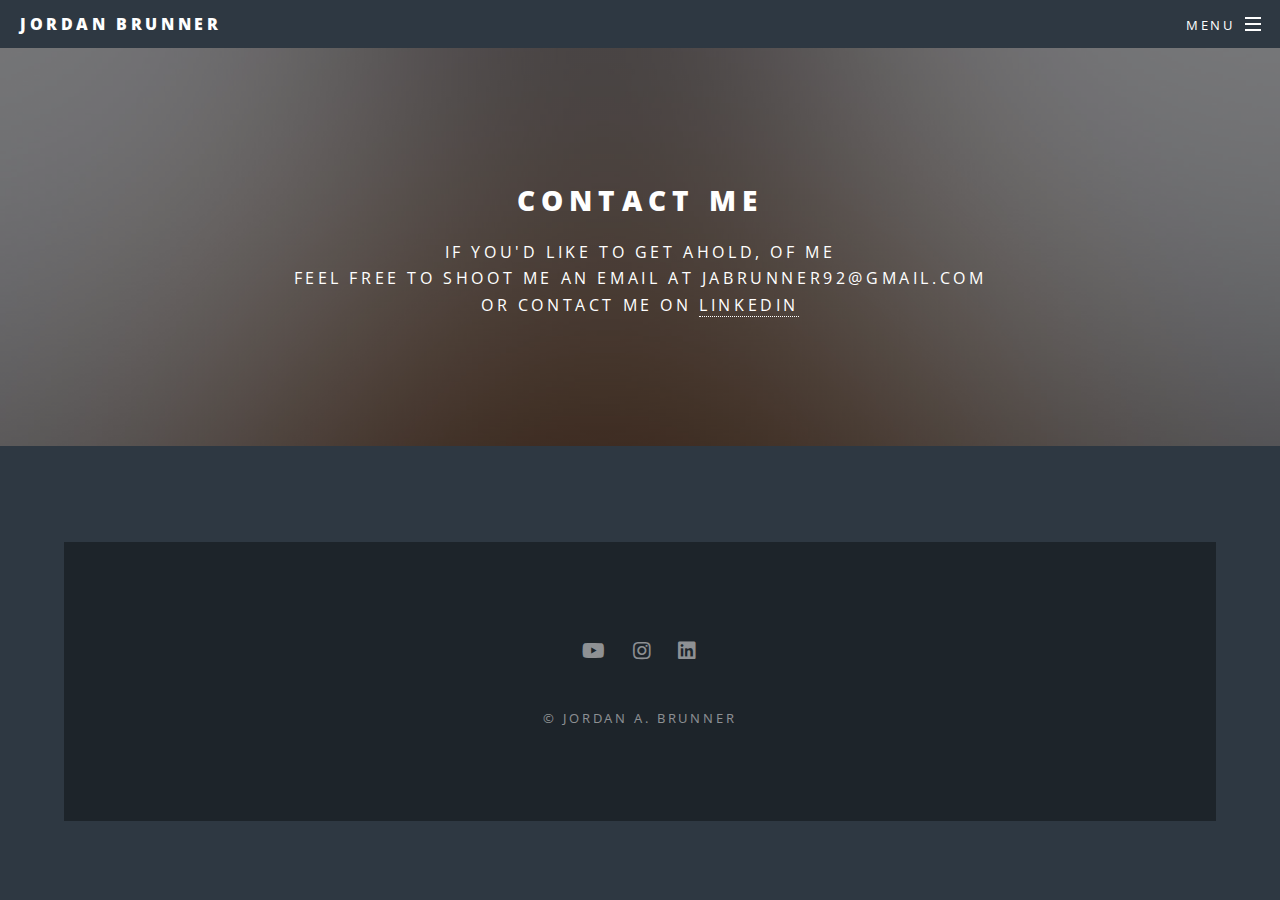
<file: contact.html>
<!DOCTYPE HTML>
<html>
	<head>
		<title>Contact Jordan Brunner</title>
		<meta charset="utf-8" />
		<meta name="viewport" content="width=device-width, initial-scale=1, user-scalable=no" />
		<link rel="stylesheet" href="assets/css/main.css" />
		<noscript><link rel="stylesheet" href="assets/css/noscript.css" /></noscript>
	</head>
	<body class="is-preload">

		<!-- Page Wrapper -->
			<div id="page-wrapper">

				<!-- Header -->
					<header id="header">
						<h1><a href="index.html">Jordan Brunner</a></h1>
						<nav id="nav">
							<ul>
								<li class="special">
									<a href="#menu" class="menuToggle"><span>Menu</span></a>
									<div id="menu">
										<ul>
											<li><a href="index.html">Home</a></li>
											<li><a href="projects.html">Programming Projects</a></li>
											<li><a href="graphicdesign.html">Graphic Design Work</a></li>
											<li><a href="contact.html">Contact Me</a></li>
										</ul>
									</div>
								</li>
							</ul>
						</nav>
					</header>

				<!-- Main -->
					<article id="main">
						<header>
							<h2>Contact Me</h2>
							<p>If you'd like to get ahold, of me<br/>
							feel free to shoot me an email at jabrunner92@gmail.com </br>or contact
							me on <a href="https://www.linkedin.com/in/jordan-brunner-3736441a3/">Linkedin</a></p>
						</header>
						<section class="wrapper style4">
							<div class="inner">

								


				<!-- Footer -->
					<footer id="footer">
						<ul class="icons">
							<li><a href="https://www.youtube.com/channel/UC9GmRob2Rs5k8uZ8fmP0y8w" class="icon brands fa-youtube"></a> </li>
							<li><a href="https://www.instagram.com/xiagax/?hl=en" class="icon brands fa-instagram"><span class="label">Instagram</span></a></li>
							<li><a href="https://www.linkedin.com/in/jordan-brunner-3736441a3/"  class="icon brands fa-linkedin"><span class="label">LinkedIn</span></a></li>
						</ul>
						<ul class="copyright">
							<li>&copy; Jordan A. Brunner</li>
						</ul>
					</footer>

			</div>

		<!-- Scripts -->
			<script src="assets/js/jquery.min.js"></script>
			<script src="assets/js/jquery.scrollex.min.js"></script>
			<script src="assets/js/jquery.scrolly.min.js"></script>
			<script src="assets/js/browser.min.js"></script>
			<script src="assets/js/breakpoints.min.js"></script>
			<script src="assets/js/util.js"></script>
			<script src="assets/js/main.js"></script>

	</body>
</html>
</file>
<file: assets/css/noscript.css>
/*
	Spectral by HTML5 UP
	html5up.net | @ajlkn
	Free for personal and commercial use under the CCA 3.0 license (html5up.net/license)
*/

/* Banner */

	body.is-preload #banner h2 {
		-moz-transform: none;
		-webkit-transform: none;
		-ms-transform: none;
		transform: none;
		opacity: 1;
	}

		body.is-preload #banner h2:before, body.is-preload #banner h2:after {
			width: 100%;
		}

	body.is-preload #banner .more {
		-moz-transform: none;
		-webkit-transform: none;
		-ms-transform: none;
		transform: none;
		opacity: 1;
	}

	body.is-preload #banner:after {
		opacity: 0;
	}
</file>
<file: assets/css/main.css>
@import url(fontawesome-all.min.css);
@import url("https://fonts.googleapis.com/css?family=Open+Sans:400,400italic,600,600italic,800,800italic");

/*
	Spectral by HTML5 UP
	html5up.net | @ajlkn
	Free for personal and commercial use under the CCA 3.0 license (html5up.net/license)
*/

html, body, div, span, applet, object,
iframe, h1, h2, h3, h4, h5, h6, p, blockquote,
pre, a, abbr, acronym, address, big, cite,
code, del, dfn, em, img, ins, kbd, q, s, samp,
small, strike, strong, sub, sup, tt, var, b,
u, i, center, dl, dt, dd, ol, ul, li, fieldset,
form, label, legend, table, caption, tbody,
tfoot, thead, tr, th, td, article, aside,
canvas, details, embed, figure, figcaption,
footer, header, hgroup, menu, nav, output, ruby,
section, summary, time, mark, audio, video {
	margin: 0;
	padding: 0;
	border: 0;
	font-size: 100%;
	font: inherit;
	vertical-align: baseline;}

article, aside, details, figcaption, figure,
footer, header, hgroup, menu, nav, section {
	display: block;}

body {
	line-height: 1;
}

ol, ul {
	list-style: none;
}

blockquote, q {
	quotes: none;
}

	blockquote:before, blockquote:after, q:before, q:after {
		content: '';
		content: none;
	}

table {
	border-collapse: collapse;
	border-spacing: 0;
}

body {
	-webkit-text-size-adjust: none;
}

mark {
	background-color: transparent;
	color: inherit;
}

input::-moz-focus-inner {
	border: 0;
	padding: 0;
}

input, select, textarea {
	-moz-appearance: none;
	-webkit-appearance: none;
	-ms-appearance: none;
	appearance: none;
}

/* Basic */

	@-ms-viewport {
		width: device-width;
	}

	html {
		box-sizing: border-box;
	}

	*, *:before, *:after {
		box-sizing: inherit;
	}

	body {
		background: #2e3842;
	}

		body.is-preload *, body.is-preload *:before, body.is-preload *:after {
			-moz-animation: none !important;
			-webkit-animation: none !important;
			-ms-animation: none !important;
			animation: none !important;
			-moz-transition: none !important;
			-webkit-transition: none !important;
			-ms-transition: none !important;
			transition: none !important;
		}

	body, input, select, textarea {
		color: #fff;
		font-family: "Open Sans", Helvetica, sans-serif;
		font-size: 15pt;
		font-weight: 400;
		letter-spacing: 0.075em;
		line-height: 1.65em;
	}

		@media screen and (max-width: 1680px) {

			body, input, select, textarea {
				font-size: 13pt;
			}

		}

		@media screen and (max-width: 1280px) {

			body, input, select, textarea {
				font-size: 12pt;
			}

		}

		@media screen and (max-width: 736px) {

			body, input, select, textarea {
				font-size: 11pt;
				letter-spacing: 0.0375em;
			}

		}

	a {
		-moz-transition: color 0.2s ease, border-bottom-color 0.2s ease;
		-webkit-transition: color 0.2s ease, border-bottom-color 0.2s ease;
		-ms-transition: color 0.2s ease, border-bottom-color 0.2s ease;
		transition: color 0.2s ease, border-bottom-color 0.2s ease;
		border-bottom: dotted 1px;
		color: inherit;
		text-decoration: none;
	}

		a:hover {
			border-bottom-color: transparent;
		}

	strong, b {
		color: #fff;
		font-weight: 600;
	}

	em, i {
		font-style: italic;
	}

	p {
		margin: 0 0 2em 0;
	}

	h1, h2, h3, h4, h5, h6 {
		color: #fff;
		font-weight: 800;
		letter-spacing: 0.225em;
		line-height: 1em;
		margin: 0 0 1em 0;
		text-transform: uppercase;
	}

		h1 a, h2 a, h3 a, h4 a, h5 a, h6 a {
			color: inherit;
			text-decoration: none;
		}

	h2 {
		font-size: 1.35em;
		line-height: 1.75em;
	}

		@media screen and (max-width: 736px) {

			h2 {
				font-size: 1.1em;
				line-height: 1.65em;
			}

		}

	h3 {
		font-size: 1.15em;
		line-height: 1.75em;
	}

		@media screen and (max-width: 736px) {

			h3 {
				font-size: 1em;
				line-height: 1.65em;
			}

		}

	h4 {
		font-size: 1em;
		line-height: 1.5em;
	}

	h5 {
		font-size: 0.8em;
		line-height: 1.5em;
	}

	h6 {
		font-size: 0.7em;
		line-height: 1.5em;
	}

	sub {
		font-size: 0.8em;
		position: relative;
		top: 0.5em;
	}

	sup {
		font-size: 0.8em;
		position: relative;
		top: -0.5em;
	}

	hr {
		border: 0;
		border-bottom: solid 2px #fff;
		margin: 3em 0;
	}

		hr.major {
			margin: 4.5em 0;
		}

	blockquote {
		border-left: solid 4px #fff;
		font-style: italic;
		margin: 0 0 2em 0;
		padding: 0.5em 0 0.5em 2em;
	}

	code {
		background: rgba(144, 144, 144, 0.25);
		border-radius: 3px;
		font-family: "Courier New", monospace;
		font-size: 0.9em;
		letter-spacing: 0;
		margin: 0 0.25em;
		padding: 0.25em 0.65em;
	}

	pre {
		-webkit-overflow-scrolling: touch;
		font-family: "Courier New", monospace;
		font-size: 0.9em;
		margin: 0 0 2em 0;
	}

		pre code {
			display: block;
			line-height: 1.75em;
			padding: 1em 1.5em;
			overflow-x: auto;
		}

	.align-left {
		text-align: left;
	}

	.align-center {
		text-align: center;
	}

	.align-right {
		text-align: right;
	}

/* Row */

	.row {
		display: flex;
		flex-wrap: wrap;
		box-sizing: border-box;
		align-items: stretch;
	}

		.row > * {
			box-sizing: border-box;
		}

		.row.gtr-uniform > * > :last-child {
			margin-bottom: 0;
		}

		.row.aln-left {
			justify-content: flex-start;
		}

		.row.aln-center {
			justify-content: center;
		}

		.row.aln-right {
			justify-content: flex-end;
		}

		.row.aln-top {
			align-items: flex-start;
		}

		.row.aln-middle {
			align-items: center;
		}

		.row.aln-bottom {
			align-items: flex-end;
		}

		.row > .imp {
			order: -1;
		}

		.row > .col-1 {
			width: 8.33333%;
		}

		.row > .off-1 {
			margin-left: 8.33333%;
		}

		.row > .col-2 {
			width: 16.66667%;
		}

		.row > .off-2 {
			margin-left: 16.66667%;
		}

		.row > .col-3 {
			width: 25%;
		}

		.row > .off-3 {
			margin-left: 25%;
		}

		.row > .col-4 {
			width: 33.33333%;
		}

		.row > .off-4 {
			margin-left: 33.33333%;
		}

		.row > .col-5 {
			width: 41.66667%;
		}

		.row > .off-5 {
			margin-left: 41.66667%;
		}

		.row > .col-6 {
			width: 50%;
		}

		.row > .off-6 {
			margin-left: 50%;
		}

		.row > .col-7 {
			width: 58.33333%;
		}

		.row > .off-7 {
			margin-left: 58.33333%;
		}

		.row > .col-8 {
			width: 66.66667%;
		}

		.row > .off-8 {
			margin-left: 66.66667%;
		}

		.row > .col-9 {
			width: 75%;
		}

		.row > .off-9 {
			margin-left: 75%;
		}

		.row > .col-10 {
			width: 83.33333%;
		}

		.row > .off-10 {
			margin-left: 83.33333%;
		}

		.row > .col-11 {
			width: 91.66667%;
		}

		.row > .off-11 {
			margin-left: 91.66667%;
		}

		.row > .col-12 {
			width: 100%;
		}

		.row > .off-12 {
			margin-left: 100%;
		}

		.row.gtr-0 {
			margin-top: 0;
			margin-left: 0em;
		}

			.row.gtr-0 > * {
				padding: 0 0 0 0em;
			}

			.row.gtr-0.gtr-uniform {
				margin-top: 0em;
			}

				.row.gtr-0.gtr-uniform > * {
					padding-top: 0em;
				}

		.row.gtr-25 {
			margin-top: 0;
			margin-left: -0.375em;
		}

			.row.gtr-25 > * {
				padding: 0 0 0 0.375em;
			}

			.row.gtr-25.gtr-uniform {
				margin-top: -0.375em;
			}

				.row.gtr-25.gtr-uniform > * {
					padding-top: 0.375em;
				}

		.row.gtr-50 {
			margin-top: 0;
			margin-left: -0.75em;
		}

			.row.gtr-50 > * {
				padding: 0 0 0 0.75em;
			}

			.row.gtr-50.gtr-uniform {
				margin-top: -0.75em;
			}

				.row.gtr-50.gtr-uniform > * {
					padding-top: 0.75em;
				}

		.row {
			margin-top: 0;
			margin-left: -1.5em;
		}

			.row > * {
				padding: 0 0 0 1.5em;
			}

			.row.gtr-uniform {
				margin-top: -1.5em;
			}

				.row.gtr-uniform > * {
					padding-top: 1.5em;
				}

		.row.gtr-150 {
			margin-top: 0;
			margin-left: -2.25em;
		}

			.row.gtr-150 > * {
				padding: 0 0 0 2.25em;
			}

			.row.gtr-150.gtr-uniform {
				margin-top: -2.25em;
			}

				.row.gtr-150.gtr-uniform > * {
					padding-top: 2.25em;
				}

		.row.gtr-200 {
			margin-top: 0;
			margin-left: -3em;
		}

			.row.gtr-200 > * {
				padding: 0 0 0 3em;
			}

			.row.gtr-200.gtr-uniform {
				margin-top: -3em;
			}

				.row.gtr-200.gtr-uniform > * {
					padding-top: 3em;
				}

		@media screen and (max-width: 1680px) {

			.row {
				display: flex;
				flex-wrap: wrap;
				box-sizing: border-box;
				align-items: stretch;
			}

				.row > * {
					box-sizing: border-box;
				}

				.row.gtr-uniform > * > :last-child {
					margin-bottom: 0;
				}

				.row.aln-left {
					justify-content: flex-start;
				}

				.row.aln-center {
					justify-content: center;
				}

				.row.aln-right {
					justify-content: flex-end;
				}

				.row.aln-top {
					align-items: flex-start;
				}

				.row.aln-middle {
					align-items: center;
				}

				.row.aln-bottom {
					align-items: flex-end;
				}

				.row > .imp-xlarge {
					order: -1;
				}

				.row > .col-1-xlarge {
					width: 8.33333%;
				}

				.row > .off-1-xlarge {
					margin-left: 8.33333%;
				}

				.row > .col-2-xlarge {
					width: 16.66667%;
				}

				.row > .off-2-xlarge {
					margin-left: 16.66667%;
				}

				.row > .col-3-xlarge {
					width: 25%;
				}

				.row > .off-3-xlarge {
					margin-left: 25%;
				}

				.row > .col-4-xlarge {
					width: 33.33333%;
				}

				.row > .off-4-xlarge {
					margin-left: 33.33333%;
				}

				.row > .col-5-xlarge {
					width: 41.66667%;
				}

				.row > .off-5-xlarge {
					margin-left: 41.66667%;
				}

				.row > .col-6-xlarge {
					width: 50%;
				}

				.row > .off-6-xlarge {
					margin-left: 50%;
				}

				.row > .col-7-xlarge {
					width: 58.33333%;
				}

				.row > .off-7-xlarge {
					margin-left: 58.33333%;
				}

				.row > .col-8-xlarge {
					width: 66.66667%;
				}

				.row > .off-8-xlarge {
					margin-left: 66.66667%;
				}

				.row > .col-9-xlarge {
					width: 75%;
				}

				.row > .off-9-xlarge {
					margin-left: 75%;
				}

				.row > .col-10-xlarge {
					width: 83.33333%;
				}

				.row > .off-10-xlarge {
					margin-left: 83.33333%;
				}

				.row > .col-11-xlarge {
					width: 91.66667%;
				}

				.row > .off-11-xlarge {
					margin-left: 91.66667%;
				}

				.row > .col-12-xlarge {
					width: 100%;
				}

				.row > .off-12-xlarge {
					margin-left: 100%;
				}

				.row.gtr-0 {
					margin-top: 0;
					margin-left: 0em;
				}

					.row.gtr-0 > * {
						padding: 0 0 0 0em;
					}

					.row.gtr-0.gtr-uniform {
						margin-top: 0em;
					}

						.row.gtr-0.gtr-uniform > * {
							padding-top: 0em;
						}

				.row.gtr-25 {
					margin-top: 0;
					margin-left: -0.375em;
				}

					.row.gtr-25 > * {
						padding: 0 0 0 0.375em;
					}

					.row.gtr-25.gtr-uniform {
						margin-top: -0.375em;
					}

						.row.gtr-25.gtr-uniform > * {
							padding-top: 0.375em;
						}

				.row.gtr-50 {
					margin-top: 0;
					margin-left: -0.75em;
				}

					.row.gtr-50 > * {
						padding: 0 0 0 0.75em;
					}

					.row.gtr-50.gtr-uniform {
						margin-top: -0.75em;
					}

						.row.gtr-50.gtr-uniform > * {
							padding-top: 0.75em;
						}

				.row {
					margin-top: 0;
					margin-left: -1.5em;
				}

					.row > * {
						padding: 0 0 0 1.5em;
					}

					.row.gtr-uniform {
						margin-top: -1.5em;
					}

						.row.gtr-uniform > * {
							padding-top: 1.5em;
						}

				.row.gtr-150 {
					margin-top: 0;
					margin-left: -2.25em;
				}

					.row.gtr-150 > * {
						padding: 0 0 0 2.25em;
					}

					.row.gtr-150.gtr-uniform {
						margin-top: -2.25em;
					}

						.row.gtr-150.gtr-uniform > * {
							padding-top: 2.25em;
						}

				.row.gtr-200 {
					margin-top: 0;
					margin-left: -3em;
				}

					.row.gtr-200 > * {
						padding: 0 0 0 3em;
					}

					.row.gtr-200.gtr-uniform {
						margin-top: -3em;
					}

						.row.gtr-200.gtr-uniform > * {
							padding-top: 3em;
						}

		}

		@media screen and (max-width: 1280px) {

			.row {
				display: flex;
				flex-wrap: wrap;
				box-sizing: border-box;
				align-items: stretch;
			}

				.row > * {
					box-sizing: border-box;
				}

				.row.gtr-uniform > * > :last-child {
					margin-bottom: 0;
				}

				.row.aln-left {
					justify-content: flex-start;
				}

				.row.aln-center {
					justify-content: center;
				}

				.row.aln-right {
					justify-content: flex-end;
				}

				.row.aln-top {
					align-items: flex-start;
				}

				.row.aln-middle {
					align-items: center;
				}

				.row.aln-bottom {
					align-items: flex-end;
				}

				.row > .imp-large {
					order: -1;
				}

				.row > .col-1-large {
					width: 8.33333%;
				}

				.row > .off-1-large {
					margin-left: 8.33333%;
				}

				.row > .col-2-large {
					width: 16.66667%;
				}

				.row > .off-2-large {
					margin-left: 16.66667%;
				}

				.row > .col-3-large {
					width: 25%;
				}

				.row > .off-3-large {
					margin-left: 25%;
				}

				.row > .col-4-large {
					width: 33.33333%;
				}

				.row > .off-4-large {
					margin-left: 33.33333%;
				}

				.row > .col-5-large {
					width: 41.66667%;
				}

				.row > .off-5-large {
					margin-left: 41.66667%;
				}

				.row > .col-6-large {
					width: 50%;
				}

				.row > .off-6-large {
					margin-left: 50%;
				}

				.row > .col-7-large {
					width: 58.33333%;
				}

				.row > .off-7-large {
					margin-left: 58.33333%;
				}

				.row > .col-8-large {
					width: 66.66667%;
				}

				.row > .off-8-large {
					margin-left: 66.66667%;
				}

				.row > .col-9-large {
					width: 75%;
				}

				.row > .off-9-large {
					margin-left: 75%;
				}

				.row > .col-10-large {
					width: 83.33333%;
				}

				.row > .off-10-large {
					margin-left: 83.33333%;
				}

				.row > .col-11-large {
					width: 91.66667%;
				}

				.row > .off-11-large {
					margin-left: 91.66667%;
				}

				.row > .col-12-large {
					width: 100%;
				}

				.row > .off-12-large {
					margin-left: 100%;
				}

				.row.gtr-0 {
					margin-top: 0;
					margin-left: 0em;
				}

					.row.gtr-0 > * {
						padding: 0 0 0 0em;
					}

					.row.gtr-0.gtr-uniform {
						margin-top: 0em;
					}

						.row.gtr-0.gtr-uniform > * {
							padding-top: 0em;
						}

				.row.gtr-25 {
					margin-top: 0;
					margin-left: -0.375em;
				}

					.row.gtr-25 > * {
						padding: 0 0 0 0.375em;
					}

					.row.gtr-25.gtr-uniform {
						margin-top: -0.375em;
					}

						.row.gtr-25.gtr-uniform > * {
							padding-top: 0.375em;
						}

				.row.gtr-50 {
					margin-top: 0;
					margin-left: -0.75em;
				}

					.row.gtr-50 > * {
						padding: 0 0 0 0.75em;
					}

					.row.gtr-50.gtr-uniform {
						margin-top: -0.75em;
					}

						.row.gtr-50.gtr-uniform > * {
							padding-top: 0.75em;
						}

				.row {
					margin-top: 0;
					margin-left: -1.5em;
				}

					.row > * {
						padding: 0 0 0 1.5em;
					}

					.row.gtr-uniform {
						margin-top: -1.5em;
					}

						.row.gtr-uniform > * {
							padding-top: 1.5em;
						}

				.row.gtr-150 {
					margin-top: 0;
					margin-left: -2.25em;
				}

					.row.gtr-150 > * {
						padding: 0 0 0 2.25em;
					}

					.row.gtr-150.gtr-uniform {
						margin-top: -2.25em;
					}

						.row.gtr-150.gtr-uniform > * {
							padding-top: 2.25em;
						}

				.row.gtr-200 {
					margin-top: 0;
					margin-left: -3em;
				}

					.row.gtr-200 > * {
						padding: 0 0 0 3em;
					}

					.row.gtr-200.gtr-uniform {
						margin-top: -3em;
					}

						.row.gtr-200.gtr-uniform > * {
							padding-top: 3em;
						}

		}

		@media screen and (max-width: 980px) {

			.row {
				display: flex;
				flex-wrap: wrap;
				box-sizing: border-box;
				align-items: stretch;
			}

				.row > * {
					box-sizing: border-box;
				}

				.row.gtr-uniform > * > :last-child {
					margin-bottom: 0;
				}

				.row.aln-left {
					justify-content: flex-start;
				}

				.row.aln-center {
					justify-content: center;
				}

				.row.aln-right {
					justify-content: flex-end;
				}

				.row.aln-top {
					align-items: flex-start;
				}

				.row.aln-middle {
					align-items: center;
				}

				.row.aln-bottom {
					align-items: flex-end;
				}

				.row > .imp-medium {
					order: -1;
				}

				.row > .col-1-medium {
					width: 8.33333%;
				}

				.row > .off-1-medium {
					margin-left: 8.33333%;
				}

				.row > .col-2-medium {
					width: 16.66667%;
				}

				.row > .off-2-medium {
					margin-left: 16.66667%;
				}

				.row > .col-3-medium {
					width: 25%;
				}

				.row > .off-3-medium {
					margin-left: 25%;
				}

				.row > .col-4-medium {
					width: 33.33333%;
				}

				.row > .off-4-medium {
					margin-left: 33.33333%;
				}

				.row > .col-5-medium {
					width: 41.66667%;
				}

				.row > .off-5-medium {
					margin-left: 41.66667%;
				}

				.row > .col-6-medium {
					width: 50%;
				}

				.row > .off-6-medium {
					margin-left: 50%;
				}

				.row > .col-7-medium {
					width: 58.33333%;
				}

				.row > .off-7-medium {
					margin-left: 58.33333%;
				}

				.row > .col-8-medium {
					width: 66.66667%;
				}

				.row > .off-8-medium {
					margin-left: 66.66667%;
				}

				.row > .col-9-medium {
					width: 75%;
				}

				.row > .off-9-medium {
					margin-left: 75%;
				}

				.row > .col-10-medium {
					width: 83.33333%;
				}

				.row > .off-10-medium {
					margin-left: 83.33333%;
				}

				.row > .col-11-medium {
					width: 91.66667%;
				}

				.row > .off-11-medium {
					margin-left: 91.66667%;
				}

				.row > .col-12-medium {
					width: 100%;
				}

				.row > .off-12-medium {
					margin-left: 100%;
				}

				.row.gtr-0 {
					margin-top: 0;
					margin-left: 0em;
				}

					.row.gtr-0 > * {
						padding: 0 0 0 0em;
					}

					.row.gtr-0.gtr-uniform {
						margin-top: 0em;
					}

						.row.gtr-0.gtr-uniform > * {
							padding-top: 0em;
						}

				.row.gtr-25 {
					margin-top: 0;
					margin-left: -0.375em;
				}

					.row.gtr-25 > * {
						padding: 0 0 0 0.375em;
					}

					.row.gtr-25.gtr-uniform {
						margin-top: -0.375em;
					}

						.row.gtr-25.gtr-uniform > * {
							padding-top: 0.375em;
						}

				.row.gtr-50 {
					margin-top: 0;
					margin-left: -0.75em;
				}

					.row.gtr-50 > * {
						padding: 0 0 0 0.75em;
					}

					.row.gtr-50.gtr-uniform {
						margin-top: -0.75em;
					}

						.row.gtr-50.gtr-uniform > * {
							padding-top: 0.75em;
						}

				.row {
					margin-top: 0;
					margin-left: -1.5em;
				}

					.row > * {
						padding: 0 0 0 1.5em;
					}

					.row.gtr-uniform {
						margin-top: -1.5em;
					}

						.row.gtr-uniform > * {
							padding-top: 1.5em;
						}

				.row.gtr-150 {
					margin-top: 0;
					margin-left: -2.25em;
				}

					.row.gtr-150 > * {
						padding: 0 0 0 2.25em;
					}

					.row.gtr-150.gtr-uniform {
						margin-top: -2.25em;
					}

						.row.gtr-150.gtr-uniform > * {
							padding-top: 2.25em;
						}

				.row.gtr-200 {
					margin-top: 0;
					margin-left: -3em;
				}

					.row.gtr-200 > * {
						padding: 0 0 0 3em;
					}

					.row.gtr-200.gtr-uniform {
						margin-top: -3em;
					}

						.row.gtr-200.gtr-uniform > * {
							padding-top: 3em;
						}

		}

		@media screen and (max-width: 736px) {

			.row {
				display: flex;
				flex-wrap: wrap;
				box-sizing: border-box;
				align-items: stretch;
			}

				.row > * {
					box-sizing: border-box;
				}

				.row.gtr-uniform > * > :last-child {
					margin-bottom: 0;
				}

				.row.aln-left {
					justify-content: flex-start;
				}

				.row.aln-center {
					justify-content: center;
				}

				.row.aln-right {
					justify-content: flex-end;
				}

				.row.aln-top {
					align-items: flex-start;
				}

				.row.aln-middle {
					align-items: center;
				}

				.row.aln-bottom {
					align-items: flex-end;
				}

				.row > .imp-small {
					order: -1;
				}

				.row > .col-1-small {
					width: 8.33333%;
				}

				.row > .off-1-small {
					margin-left: 8.33333%;
				}

				.row > .col-2-small {
					width: 16.66667%;
				}

				.row > .off-2-small {
					margin-left: 16.66667%;
				}

				.row > .col-3-small {
					width: 25%;
				}

				.row > .off-3-small {
					margin-left: 25%;
				}

				.row > .col-4-small {
					width: 33.33333%;
				}

				.row > .off-4-small {
					margin-left: 33.33333%;
				}

				.row > .col-5-small {
					width: 41.66667%;
				}

				.row > .off-5-small {
					margin-left: 41.66667%;
				}

				.row > .col-6-small {
					width: 50%;
				}

				.row > .off-6-small {
					margin-left: 50%;
				}

				.row > .col-7-small {
					width: 58.33333%;
				}

				.row > .off-7-small {
					margin-left: 58.33333%;
				}

				.row > .col-8-small {
					width: 66.66667%;
				}

				.row > .off-8-small {
					margin-left: 66.66667%;
				}

				.row > .col-9-small {
					width: 75%;
				}

				.row > .off-9-small {
					margin-left: 75%;
				}

				.row > .col-10-small {
					width: 83.33333%;
				}

				.row > .off-10-small {
					margin-left: 83.33333%;
				}

				.row > .col-11-small {
					width: 91.66667%;
				}

				.row > .off-11-small {
					margin-left: 91.66667%;
				}

				.row > .col-12-small {
					width: 100%;
				}

				.row > .off-12-small {
					margin-left: 100%;
				}

				.row.gtr-0 {
					margin-top: 0;
					margin-left: 0em;
				}

					.row.gtr-0 > * {
						padding: 0 0 0 0em;
					}

					.row.gtr-0.gtr-uniform {
						margin-top: 0em;
					}

						.row.gtr-0.gtr-uniform > * {
							padding-top: 0em;
						}

				.row.gtr-25 {
					margin-top: 0;
					margin-left: -0.375em;
				}

					.row.gtr-25 > * {
						padding: 0 0 0 0.375em;
					}

					.row.gtr-25.gtr-uniform {
						margin-top: -0.375em;
					}

						.row.gtr-25.gtr-uniform > * {
							padding-top: 0.375em;
						}

				.row.gtr-50 {
					margin-top: 0;
					margin-left: -0.75em;
				}

					.row.gtr-50 > * {
						padding: 0 0 0 0.75em;
					}

					.row.gtr-50.gtr-uniform {
						margin-top: -0.75em;
					}

						.row.gtr-50.gtr-uniform > * {
							padding-top: 0.75em;
						}

				.row {
					margin-top: 0;
					margin-left: -1.5em;
				}

					.row > * {
						padding: 0 0 0 1.5em;
					}

					.row.gtr-uniform {
						margin-top: -1.5em;
					}

						.row.gtr-uniform > * {
							padding-top: 1.5em;
						}

				.row.gtr-150 {
					margin-top: 0;
					margin-left: -2.25em;
				}

					.row.gtr-150 > * {
						padding: 0 0 0 2.25em;
					}

					.row.gtr-150.gtr-uniform {
						margin-top: -2.25em;
					}

						.row.gtr-150.gtr-uniform > * {
							padding-top: 2.25em;
						}

				.row.gtr-200 {
					margin-top: 0;
					margin-left: -3em;
				}

					.row.gtr-200 > * {
						padding: 0 0 0 3em;
					}

					.row.gtr-200.gtr-uniform {
						margin-top: -3em;
					}

						.row.gtr-200.gtr-uniform > * {
							padding-top: 3em;
						}

		}

		@media screen and (max-width: 480px) {

			.row {
				display: flex;
				flex-wrap: wrap;
				box-sizing: border-box;
				align-items: stretch;
			}

				.row > * {
					box-sizing: border-box;
				}

				.row.gtr-uniform > * > :last-child {
					margin-bottom: 0;
				}

				.row.aln-left {
					justify-content: flex-start;
				}

				.row.aln-center {
					justify-content: center;
				}

				.row.aln-right {
					justify-content: flex-end;
				}

				.row.aln-top {
					align-items: flex-start;
				}

				.row.aln-middle {
					align-items: center;
				}

				.row.aln-bottom {
					align-items: flex-end;
				}

				.row > .imp-xsmall {
					order: -1;
				}

				.row > .col-1-xsmall {
					width: 8.33333%;
				}

				.row > .off-1-xsmall {
					margin-left: 8.33333%;
				}

				.row > .col-2-xsmall {
					width: 16.66667%;
				}

				.row > .off-2-xsmall {
					margin-left: 16.66667%;
				}

				.row > .col-3-xsmall {
					width: 25%;
				}

				.row > .off-3-xsmall {
					margin-left: 25%;
				}

				.row > .col-4-xsmall {
					width: 33.33333%;
				}

				.row > .off-4-xsmall {
					margin-left: 33.33333%;
				}

				.row > .col-5-xsmall {
					width: 41.66667%;
				}

				.row > .off-5-xsmall {
					margin-left: 41.66667%;
				}

				.row > .col-6-xsmall {
					width: 50%;
				}

				.row > .off-6-xsmall {
					margin-left: 50%;
				}

				.row > .col-7-xsmall {
					width: 58.33333%;
				}

				.row > .off-7-xsmall {
					margin-left: 58.33333%;
				}

				.row > .col-8-xsmall {
					width: 66.66667%;
				}

				.row > .off-8-xsmall {
					margin-left: 66.66667%;
				}

				.row > .col-9-xsmall {
					width: 75%;
				}

				.row > .off-9-xsmall {
					margin-left: 75%;
				}

				.row > .col-10-xsmall {
					width: 83.33333%;
				}

				.row > .off-10-xsmall {
					margin-left: 83.33333%;
				}

				.row > .col-11-xsmall {
					width: 91.66667%;
				}

				.row > .off-11-xsmall {
					margin-left: 91.66667%;
				}

				.row > .col-12-xsmall {
					width: 100%;
				}

				.row > .off-12-xsmall {
					margin-left: 100%;
				}

				.row.gtr-0 {
					margin-top: 0;
					margin-left: 0em;
				}

					.row.gtr-0 > * {
						padding: 0 0 0 0em;
					}

					.row.gtr-0.gtr-uniform {
						margin-top: 0em;
					}

						.row.gtr-0.gtr-uniform > * {
							padding-top: 0em;
						}

				.row.gtr-25 {
					margin-top: 0;
					margin-left: -0.375em;
				}

					.row.gtr-25 > * {
						padding: 0 0 0 0.375em;
					}

					.row.gtr-25.gtr-uniform {
						margin-top: -0.375em;
					}

						.row.gtr-25.gtr-uniform > * {
							padding-top: 0.375em;
						}

				.row.gtr-50 {
					margin-top: 0;
					margin-left: -0.75em;
				}

					.row.gtr-50 > * {
						padding: 0 0 0 0.75em;
					}

					.row.gtr-50.gtr-uniform {
						margin-top: -0.75em;
					}

						.row.gtr-50.gtr-uniform > * {
							padding-top: 0.75em;
						}

				.row {
					margin-top: 0;
					margin-left: -1.5em;
				}

					.row > * {
						padding: 0 0 0 1.5em;
					}

					.row.gtr-uniform {
						margin-top: -1.5em;
					}

						.row.gtr-uniform > * {
							padding-top: 1.5em;
						}

				.row.gtr-150 {
					margin-top: 0;
					margin-left: -2.25em;
				}

					.row.gtr-150 > * {
						padding: 0 0 0 2.25em;
					}

					.row.gtr-150.gtr-uniform {
						margin-top: -2.25em;
					}

						.row.gtr-150.gtr-uniform > * {
							padding-top: 2.25em;
						}

				.row.gtr-200 {
					margin-top: 0;
					margin-left: -3em;
				}

					.row.gtr-200 > * {
						padding: 0 0 0 3em;
					}

					.row.gtr-200.gtr-uniform {
						margin-top: -3em;
					}

						.row.gtr-200.gtr-uniform > * {
							padding-top: 3em;
						}

		}

/* Section/Article */

	section.special, article.special {
		text-align: center;
	}

	header p {
		color: rgba(255, 255, 255, 0.5);
		position: relative;
		top: -0.25em;
	}

	header h3 + p {
		font-size: 1.1em;
	}

	header h4 + p,
	header h5 + p,
	header h6 + p {
		font-size: 0.9em;
	}

	header.major {
		margin: 0 0 3.5em 0;
	}

		header.major h2, header.major h3, header.major h4, header.major h5, header.major h6 {
			border-bottom: solid 2px #fff;
			display: inline-block;
			padding-bottom: 1em;
			position: relative;
		}

			header.major h2:after, header.major h3:after, header.major h4:after, header.major h5:after, header.major h6:after {
				content: '';
				display: block;
				height: 1px;
			}

		header.major p {
			color: #fff;
			top: 0;
		}

		@media screen and (max-width: 736px) {

			header.major {
				margin: 0 0 2em 0;
			}

		}

	@media screen and (max-width: 980px) {

		header br {
			display: none;
		}

	}

/* Form */

	form {
		margin: 0 0 2em 0;
	}

	label {
		color: #fff;
		display: block;
		font-size: 0.9em;
		font-weight: 600;
		margin: 0 0 1em 0;
	}

	input[type="text"],
	input[type="password"],
	input[type="email"],
	select,
	textarea {
		-moz-appearance: none;
		-webkit-appearance: none;
		-ms-appearance: none;
		appearance: none;
		background-color: rgba(144, 144, 144, 0.25);
		border-radius: 3px;
		border: none;
		color: inherit;
		display: block;
		outline: 0;
		padding: 0 1em;
		text-decoration: none;
		width: 100%;
	}

		input[type="text"]:invalid,
		input[type="password"]:invalid,
		input[type="email"]:invalid,
		select:invalid,
		textarea:invalid {
			box-shadow: none;
		}

		input[type="text"]:focus,
		input[type="password"]:focus,
		input[type="email"]:focus,
		select:focus,
		textarea:focus {
			box-shadow: 0 0 0 2px #21b2a6;
		}

	select {
		background-size: 1.25em;
		background-repeat: no-repeat;
		background-position: calc(100% - 1em) center;
		height: 2.75em;
		padding-right: 2.75em;
		text-overflow: ellipsis;
	}

		select:focus::-ms-value {
			background-color: transparent;
		}

		select::-ms-expand {
			display: none;
		}

	input[type="text"],
	input[type="password"],
	input[type="email"],
	select {
		height: 2.75em;
	}

	textarea {
		padding: 0.75em 1em;
	}

	input[type="checkbox"],
	input[type="radio"] {
		-moz-appearance: none;
		-webkit-appearance: none;
		-ms-appearance: none;
		appearance: none;
		display: block;
		float: left;
		margin-right: -2em;
		opacity: 0;
		width: 1em;
		z-index: -1;
	}

		input[type="checkbox"] + label,
		input[type="radio"] + label {
			text-decoration: none;
			color: #fff;
			cursor: pointer;
			display: inline-block;
			font-size: 1em;
			font-weight: 400;
			padding-left: 2.4em;
			padding-right: 0.75em;
			position: relative;
		}

			input[type="checkbox"] + label:before,
			input[type="radio"] + label:before {
				-moz-osx-font-smoothing: grayscale;
				-webkit-font-smoothing: antialiased;
				display: inline-block;
				font-style: normal;
				font-variant: normal;
				text-rendering: auto;
				line-height: 1;
				text-transform: none !important;
				font-family: 'Font Awesome 5 Free';
				font-weight: 900;
			}

			input[type="checkbox"] + label:before,
			input[type="radio"] + label:before {
				background: rgba(144, 144, 144, 0.25);
				border-radius: 3px;
				content: '';
				display: inline-block;
				font-size: 0.8em;
				height: 2.0625em;
				left: 0;
				line-height: 2.0625em;
				position: absolute;
				text-align: center;
				top: 0;
				width: 2.0625em;
			}

		input[type="checkbox"]:checked + label:before,
		input[type="radio"]:checked + label:before {
			background: #2e3842;
			color: #fff;
			content: '\f00c';
		}

		input[type="checkbox"]:focus + label:before,
		input[type="radio"]:focus + label:before {
			box-shadow: 0 0 0 2px #21b2a6;
		}

	input[type="checkbox"] + label:before {
		border-radius: 3px;
	}

	input[type="radio"] + label:before {
		border-radius: 100%;
	}

	::-webkit-input-placeholder {
		color: rgba(255, 255, 255, 0.5) !important;
		opacity: 1.0;
	}

	:-moz-placeholder {
		color: rgba(255, 255, 255, 0.5) !important;
		opacity: 1.0;
	}

	::-moz-placeholder {
		color: rgba(255, 255, 255, 0.5) !important;
		opacity: 1.0;
	}

	:-ms-input-placeholder {
		color: rgba(255, 255, 255, 0.5) !important;
		opacity: 1.0;
	}

/* Box */

	.box {
		border-radius: 3px;
		border: solid 2px #fff;
		margin-bottom: 2em;
		padding: 1.5em;
	}

		.box > :last-child,
		.box > :last-child > :last-child,
		.box > :last-child > :last-child > :last-child {
			margin-bottom: 0;
		}

		.box.alt {
			border: 0;
			border-radius: 0;
			padding: 0;
		}

/* Icon */

	.icon {
		text-decoration: none;
		border-bottom: none;
		position: relative;
	}

		.icon:before {
			-moz-osx-font-smoothing: grayscale;
			-webkit-font-smoothing: antialiased;
			display: inline-block;
			font-style: normal;
			font-variant: normal;
			text-rendering: auto;
			line-height: 1;
			text-transform: none !important;
			font-family: 'Font Awesome 5 Free';
			font-weight: 400;
		}

		.icon > .label {
			display: none;
		}

		.icon:before {
			line-height: inherit;
		}

		.icon.solid:before {
			font-weight: 900;
		}

		.icon.brands:before {
			font-family: 'Font Awesome 5 Brands';
		}

		.icon.major {
			-moz-transform: rotate(-45deg);
			-webkit-transform: rotate(-45deg);
			-ms-transform: rotate(-45deg);
			transform: rotate(-45deg);
			border-radius: 3px;
			border: solid 2px #fff;
			display: inline-block;
			font-size: 1.35em;
			height: calc(3em + 2px);
			line-height: 3em;
			text-align: center;
			width: calc(3em + 2px);
		}

			.icon.major:before {
				-moz-transform: rotate(45deg);
				-webkit-transform: rotate(45deg);
				-ms-transform: rotate(45deg);
				transform: rotate(45deg);
				display: inline-block;
				font-size: 1.5em;
			}

			@media screen and (max-width: 736px) {

				.icon.major {
					font-size: 1em;
				}

			}

		.icon.style1 {
			color: #00ffcc;
		}

		.icon.style2 {
			color: #00f0ff;
		}

		.icon.style3 {
			color: #76ddff;
		}

/* Image */

	.image {
		border-radius: 3px;
		border: 0;
		display: inline-block;
		position: relative;
	}

		.image img {
			border-radius: 3px;
			display: block;
		}

		.image.left {
			float: left;
			margin: 0 2em 2em 0;
			top: 0.25em;
		}

		.image.right {
			float: right;
			margin: 0 0 2em 2em;
			top: 0.25em;
		}

		.image.left, .image.right {
			max-width: 40%;
		}

			.image.left img, .image.right img {
				width: 100%;
			}

		.image.fit {
			display: block;
			margin: 0 0 2em 0;
			width: 100%;
		}

			.image.fit img {
				width: 100%;
			}

/* List */

	ol {
		list-style: decimal;
		margin: 0 0 2em 0;
		padding-left: 1.25em;
	}

		ol li {
			padding-left: 0.25em;
		}

	ul {
		list-style: disc;
		margin: 0 0 2em 0;
		padding-left: 1em;
	}

		ul li {
			padding-left: 0.5em;
		}

		ul.alt {
			list-style: none;
			padding-left: 0;
		}

			ul.alt li {
				border-top: solid 1px #fff;
				padding: 0.5em 0;
			}

				ul.alt li:first-child {
					border-top: 0;
					padding-top: 0;
				}

	dl {
		margin: 0 0 2em 0;
	}

/* Actions */

	ul.actions {
		display: -moz-flex;
		display: -webkit-flex;
		display: -ms-flex;
		display: flex;
		cursor: default;
		list-style: none;
		margin-left: -1em;
		padding-left: 0;
	}

		ul.actions li {
			padding: 0 0 0 1em;
			vertical-align: middle;
		}

		ul.actions.special {
			-moz-justify-content: center;
			-webkit-justify-content: center;
			-ms-justify-content: center;
			justify-content: center;
			width: 100%;
			margin-left: 0;
		}

			ul.actions.special li:first-child {
				padding-left: 0;
			}

		ul.actions.stacked {
			-moz-flex-direction: column;
			-webkit-flex-direction: column;
			-ms-flex-direction: column;
			flex-direction: column;
			margin-left: 0;
		}

			ul.actions.stacked li {
				padding: 1em 0 0 0;
			}

				ul.actions.stacked li:first-child {
					padding-top: 0;
				}

		ul.actions.fit {
			width: calc(100% + 1em);
		}

			ul.actions.fit li {
				-moz-flex-grow: 1;
				-webkit-flex-grow: 1;
				-ms-flex-grow: 1;
				flex-grow: 1;
				-moz-flex-shrink: 1;
				-webkit-flex-shrink: 1;
				-ms-flex-shrink: 1;
				flex-shrink: 1;
				width: 100%;
			}

				ul.actions.fit li > * {
					width: 100%;
				}

			ul.actions.fit.stacked {
				width: 100%;
			}

		@media screen and (max-width: 480px) {

			ul.actions:not(.fixed) {
				-moz-flex-direction: column;
				-webkit-flex-direction: column;
				-ms-flex-direction: column;
				flex-direction: column;
				margin-left: 0;
				width: 100% !important;
			}

				ul.actions:not(.fixed) li {
					-moz-flex-grow: 1;
					-webkit-flex-grow: 1;
					-ms-flex-grow: 1;
					flex-grow: 1;
					-moz-flex-shrink: 1;
					-webkit-flex-shrink: 1;
					-ms-flex-shrink: 1;
					flex-shrink: 1;
					padding: 1em 0 0 0;
					text-align: center;
					width: 100%;
				}

					ul.actions:not(.fixed) li > * {
						width: 100%;
					}

					ul.actions:not(.fixed) li:first-child {
						padding-top: 0;
					}

					ul.actions:not(.fixed) li input[type="submit"],
					ul.actions:not(.fixed) li input[type="reset"],
					ul.actions:not(.fixed) li input[type="button"],
					ul.actions:not(.fixed) li button,
					ul.actions:not(.fixed) li .button {
						width: 100%;
					}

						ul.actions:not(.fixed) li input[type="submit"].icon:before,
						ul.actions:not(.fixed) li input[type="reset"].icon:before,
						ul.actions:not(.fixed) li input[type="button"].icon:before,
						ul.actions:not(.fixed) li button.icon:before,
						ul.actions:not(.fixed) li .button.icon:before {
							margin-left: -0.5em;
						}

		}

/* Icons */

	ul.icons {
		cursor: default;
		list-style: none;
		padding-left: 0;
	}

		ul.icons li {
			display: inline-block;
			padding: 0 1em 0 0;
		}

			ul.icons li:last-child {
				padding-right: 0 !important;
			}

		ul.icons.major {
			padding: 1em 0;
		}

			ul.icons.major li {
				padding-right: 3.5em;
			}

				@media screen and (max-width: 736px) {

					ul.icons.major li {
						padding: 0 1em !important;
					}

				}

/* Table */

	.table-wrapper {
		-webkit-overflow-scrolling: touch;
		overflow-x: auto;
	}

	table {
		margin: 0 0 2em 0;
		width: 100%;
	}

		table tbody tr {
			border: solid 1px #fff;
			border-left: 0;
			border-right: 0;
		}

			table tbody tr:nth-child(2n + 1) {
				background-color: rgba(144, 144, 144, 0.25);
			}

		table td {
			padding: 0.75em 0.75em;
		}

		table th {
			color: #fff;
			font-size: 0.9em;
			font-weight: 600;
			padding: 0 0.75em 0.75em 0.75em;
			text-align: left;
		}

		table thead {
			border-bottom: solid 2px #fff;
		}

		table tfoot {
			border-top: solid 2px #fff;
		}

		table.alt {
			border-collapse: separate;
		}

			table.alt tbody tr td {
				border: solid 1px #fff;
				border-left-width: 0;
				border-top-width: 0;
			}

				table.alt tbody tr td:first-child {
					border-left-width: 1px;
				}

			table.alt tbody tr:first-child td {
				border-top-width: 1px;
			}

			table.alt thead {
				border-bottom: 0;
			}

			table.alt tfoot {
				border-top: 0;
			}

/* Button */

	input[type="submit"],
	input[type="reset"],
	input[type="button"],
	button,
	.button {
		-moz-appearance: none;
		-webkit-appearance: none;
		-ms-appearance: none;
		appearance: none;
		-moz-transition: background-color 0.2s ease-in-out, color 0.2s ease-in-out;
		-webkit-transition: background-color 0.2s ease-in-out, color 0.2s ease-in-out;
		-ms-transition: background-color 0.2s ease-in-out, color 0.2s ease-in-out;
		transition: background-color 0.2s ease-in-out, color 0.2s ease-in-out;
		background-color: transparent;
		border-radius: 3px;
		border: 0;
		box-shadow: inset 0 0 0 2px #fff;
		color: #fff;
		cursor: pointer;
		display: inline-block;
		font-size: 0.8em;
		font-weight: 600;
		height: 3.125em;
		letter-spacing: 0.225em;
		line-height: 3.125em;
		max-width: 30em;
		padding: 0 2.75em;
		text-align: center;
		text-decoration: none;
		text-transform: uppercase;
		white-space: nowrap;
		overflow: hidden;
		text-overflow: ellipsis;
	}

		input[type="submit"]:hover,
		input[type="reset"]:hover,
		input[type="button"]:hover,
		button:hover,
		.button:hover {
			background-color: rgba(144, 144, 144, 0.25);
		}

		input[type="submit"]:active,
		input[type="reset"]:active,
		input[type="button"]:active,
		button:active,
		.button:active {
			background-color: rgba(144, 144, 144, 0.5);
		}

		input[type="submit"].icon:before,
		input[type="reset"].icon:before,
		input[type="button"].icon:before,
		button.icon:before,
		.button.icon:before {
			margin-right: 0.5em;
		}

		input[type="submit"].fit,
		input[type="reset"].fit,
		input[type="button"].fit,
		button.fit,
		.button.fit {
			width: 100%;
		}

		input[type="submit"].small,
		input[type="reset"].small,
		input[type="button"].small,
		button.small,
		.button.small {
			font-size: 0.8em;
		}

		input[type="submit"].large,
		input[type="reset"].large,
		input[type="button"].large,
		button.large,
		.button.large {
			font-size: 1.35em;
		}

		input[type="submit"].primary,
		input[type="reset"].primary,
		input[type="button"].primary,
		button.primary,
		.button.primary {
			background-color: #ed4933;
			box-shadow: none !important;
			color: #ffffff !important;
		}

			input[type="submit"].primary:hover,
			input[type="reset"].primary:hover,
			input[type="button"].primary:hover,
			button.primary:hover,
			.button.primary:hover {
				background-color: #ef5e4a !important;
			}

			input[type="submit"].primary:active,
			input[type="reset"].primary:active,
			input[type="button"].primary:active,
			button.primary:active,
			.button.primary:active {
				background-color: #eb341c !important;
			}

		input[type="submit"].disabled, input[type="submit"]:disabled,
		input[type="reset"].disabled,
		input[type="reset"]:disabled,
		input[type="button"].disabled,
		input[type="button"]:disabled,
		button.disabled,
		button:disabled,
		.button.disabled,
		.button:disabled {
			pointer-events: none;
			opacity: 0.25;
		}

		@media screen and (max-width: 736px) {

			input[type="submit"],
			input[type="reset"],
			input[type="button"],
			button,
			.button {
				height: 3.75em;
				line-height: 3.75em;
			}

		}

/* Features */

	.features {
		display: -moz-flex;
		display: -webkit-flex;
		display: -ms-flex;
		display: flex;
		-moz-flex-wrap: wrap;
		-webkit-flex-wrap: wrap;
		-ms-flex-wrap: wrap;
		flex-wrap: wrap;
		-moz-justify-content: center;
		-webkit-justify-content: center;
		-ms-justify-content: center;
		justify-content: center;
		list-style: none;
		padding: 0;
		width: 100%;
	}

		.features li {
			padding: 4em 4em 2em 6em ;
			display: block;
			position: relative;
			text-align: left;
			width: 50%;
		}

			.features li:nth-child(1) {
				background-color: rgba(0, 0, 0, 0.035);
			}

			.features li:nth-child(2) {
				background-color: rgba(0, 0, 0, 0.07);
			}

			.features li:nth-child(3) {
				background-color: rgba(0, 0, 0, 0.105);
			}

			.features li:nth-child(4) {
				background-color: rgba(0, 0, 0, 0.14);
			}

			.features li:nth-child(5) {
				background-color: rgba(0, 0, 0, 0.175);
			}

			.features li:nth-child(6) {
				background-color: rgba(0, 0, 0, 0.21);
			}

			.features li:nth-child(7) {
				background-color: rgba(0, 0, 0, 0.245);
			}

			.features li:nth-child(8) {
				background-color: rgba(0, 0, 0, 0.28);
			}

			.features li:nth-child(9) {
				background-color: rgba(0, 0, 0, 0.315);
			}

			.features li:nth-child(10) {
				background-color: rgba(0, 0, 0, 0.35);
			}

			.features li:before {
				display: block;
				color: #00ffcc;
				position: absolute;
				left: 1.75em;
				top: 2.75em;
				font-size: 1.5em;
			}

			.features li:nth-child(1) {
				border-top-left-radius: 3px;
			}

			.features li:nth-child(2) {
				border-top-right-radius: 3px;
			}

			.features li:nth-last-child(1) {
				border-bottom-right-radius: 3px;
			}

			.features li:nth-last-child(2) {
				border-bottom-left-radius: 3px;
			}

			@media screen and (max-width: 980px) {

				.features li {
					padding: 3em 2em 1em 2em ;
					text-align: center;
				}

					.features li:before {
						left: 0;
						margin: 0 0 1em 0;
						position: relative;
						top: 0;
					}

			}

			@media screen and (max-width: 736px) {

				.features li {
					padding: 3em 0 1em 0 ;
					background-color: transparent !important;
					border-top: solid 2px #fff;
					width: 100%;
				}

					.features li:first-child {
						border-top: 0;
					}

			}

/* Spotlight */

	.spotlight {
		-moz-align-items: center;
		-webkit-align-items: center;
		-ms-align-items: center;
		align-items: center;
		display: -moz-flex;
		display: -webkit-flex;
		display: -ms-flex;
		display: flex;
	}

		.spotlight .image {
			-moz-order: 1;
			-webkit-order: 1;
			-ms-order: 1;
			order: 1;
			border-radius: 0;
			width: 40%;
		}

			.spotlight .image img {
				border-radius: 0;
				width: 100%;
			}

		.spotlight .content {
			padding: 2em 4em 0.1em 4em ;
			-moz-order: 2;
			-webkit-order: 2;
			-ms-order: 2;
			order: 2;
			max-width: 48em;
			width: 60%;
		}

		.spotlight:nth-child(2n) {
			-moz-flex-direction: row-reverse;
			-webkit-flex-direction: row-reverse;
			-ms-flex-direction: row-reverse;
			flex-direction: row-reverse;
		}

		.spotlight:nth-child(1) {
			background-color: rgba(0, 0, 0, 0.075);
		}

		.spotlight:nth-child(2) {
			background-color: rgba(0, 0, 0, 0.15);
		}

		.spotlight:nth-child(3) {
			background-color: rgba(0, 0, 0, 0.225);
		}

		.spotlight:nth-child(4) {
			background-color: rgba(0, 0, 0, 0.3);
		}

		.spotlight:nth-child(5) {
			background-color: rgba(0, 0, 0, 0.375);
		}

		.spotlight:nth-child(6) {
			background-color: rgba(0, 0, 0, 0.45);
		}

		.spotlight:nth-child(7) {
			background-color: rgba(0, 0, 0, 0.525);
		}

		.spotlight:nth-child(8) {
			background-color: rgba(0, 0, 0, 0.6);
		}

		.spotlight:nth-child(9) {
			background-color: rgba(0, 0, 0, 0.675);
		}

		.spotlight:nth-child(10) {
			background-color: rgba(0, 0, 0, 0.75);
		}

		@media screen and (max-width: 1280px) {

			.spotlight .image {
				width: 45%;
			}

			.spotlight .content {
				width: 55%;
			}

		}

		@media screen and (max-width: 980px) {

			.spotlight {
				display: block;
			}

				.spotlight br {
					display: none;
				}

				.spotlight .image {
					width: 100%;
				}

				.spotlight .content {
					padding: 4em 3em 2em 3em ;
					max-width: none;
					text-align: center;
					width: 100%;
				}

		}

		@media screen and (max-width: 736px) {

			.spotlight .content {
				padding: 3em 2em 1em 2em ;
			}

		}

/* Wrapper */

	.wrapper {
		padding: 6em 0 4em 0 ;
	}

		.wrapper > .inner {
			width: 60em;
			margin: 0 auto;
		}

			@media screen and (max-width: 1280px) {

				.wrapper > .inner {
					width: 90%;
				}

			}

			@media screen and (max-width: 980px) {

				.wrapper > .inner {
					width: 100%;
				}

			}

		.wrapper.alt {
			padding: 0;
		}

		.wrapper.style1 {
			background-color: #00b60f;
			color: #fdfdfd;
		}

			.wrapper.style1 strong, .wrapper.style1 b {
				color: #ffffff;
			}

			.wrapper.style1 h2, .wrapper.style1 h3, .wrapper.style1 h4, .wrapper.style1 h5, .wrapper.style1 h6 {
				color: #ffffff;
			}

			.wrapper.style1 hr {
				border-color: rgba(0, 0, 0, 0.125);
			}

			.wrapper.style1 blockquote {
				border-color: rgba(0, 0, 0, 0.125);
			}

			.wrapper.style1 code {
				background: rgba(255, 255, 255, 0.075);
			}

			.wrapper.style1 header p {
				color: #ffffff;
			}

			.wrapper.style1 header.major h2, .wrapper.style1 header.major h3, .wrapper.style1 header.major h4, .wrapper.style1 header.major h5, .wrapper.style1 header.major h6 {
				border-color: rgba(0, 0, 0, 0.125);
			}

			.wrapper.style1 header.major p {
				color: #ffffff;
			}

			.wrapper.style1 label {
				color: #ffffff;
			}

			.wrapper.style1 input[type="text"],
			.wrapper.style1 input[type="password"],
			.wrapper.style1 input[type="email"],
			.wrapper.style1 select,
			.wrapper.style1 textarea {
				background-color: rgba(255, 255, 255, 0.075);
			}

			.wrapper.style1 select {
				background-image: url("data:image/svg+xml;charset=utf8,%3Csvg xmlns='http://www.w3.org/2000/svg' width='40' height='40' preserveAspectRatio='none' viewBox='0 0 40 40'%3E%3Cpath d='M9.4,12.3l10.4,10.4l10.4-10.4c0.2-0.2,0.5-0.4,0.9-0.4c0.3,0,0.6,0.1,0.9,0.4l3.3,3.3c0.2,0.2,0.4,0.5,0.4,0.9 c0,0.4-0.1,0.6-0.4,0.9L20.7,31.9c-0.2,0.2-0.5,0.4-0.9,0.4c-0.3,0-0.6-0.1-0.9-0.4L4.3,17.3c-0.2-0.2-0.4-0.5-0.4-0.9 c0-0.4,0.1-0.6,0.4-0.9l3.3-3.3c0.2-0.2,0.5-0.4,0.9-0.4S9.1,12.1,9.4,12.3z' fill='rgba(0, 0, 0, 0.125)' /%3E%3C/svg%3E");
			}

				.wrapper.style1 select option {
					color: #ffffff;
					background: #ffffff;
				}

			.wrapper.style1 input[type="checkbox"] + label,
			.wrapper.style1 input[type="radio"] + label {
				color:#ffffff;
			}

				.wrapper.style1 input[type="checkbox"] + label:before,
				.wrapper.style1 input[type="radio"] + label:before {
					background: rgba(255, 255, 255, 0.075);
				}

			.wrapper.style1 input[type="checkbox"]:checked + label:before,
			.wrapper.style1 input[type="radio"]:checked + label:before {
				background: #ffffff;
				color: #ffffff;
			}

			.wrapper.style1 ::-webkit-input-placeholder {
				color: #a6e0db !important;
			}

			.wrapper.style1 :-moz-placeholder {
				color: #a6e0db !important;
			}

			.wrapper.style1 ::-moz-placeholder {
				color: #a6e0db !important;
			}

			.wrapper.style1 :-ms-input-placeholder {
				color: #a6e0db !important;
			}

			.wrapper.style1 .formerize-placeholder {
				color: #a6e0db !important;
			}

			.wrapper.style1 .icon.major {
				border-color: rgba(0, 0, 0, 0.125);
			}

			.wrapper.style1 ul.alt li {
				border-color: rgba(0, 0, 0, 0.125);
			}

			.wrapper.style1 table tbody tr {
				border-color: rgba(0, 0, 0, 0.125);
			}

				.wrapper.style1 table tbody tr:nth-child(2n + 1) {
					background-color: rgba(255, 255, 255, 0.075);
				}

			.wrapper.style1 table th {
				color: #ffffff;
			}

			.wrapper.style1 table thead {
				border-color: rgba(0, 0, 0, 0.125);
			}

			.wrapper.style1 table tfoot {
				border-color: rgba(0, 0, 0, 0.125);
			}

			.wrapper.style1 table.alt tbody tr td {
				border-color: rgba(0, 0, 0, 0.125);
			}

			.wrapper.style1 input[type="submit"],
			.wrapper.style1 input[type="reset"],
			.wrapper.style1 input[type="button"],
			.wrapper.style1 button,
			.wrapper.style1 .button {
				box-shadow: inset 0 0 0 2px rgba(0, 0, 0, 0.125);
				color: #ffffff;
			}

				.wrapper.style1 input[type="submit"]:hover,
				.wrapper.style1 input[type="reset"]:hover,
				.wrapper.style1 input[type="button"]:hover,
				.wrapper.style1 button:hover,
				.wrapper.style1 .button:hover {
					background-color: rgba(255, 255, 255, 0.075);
				}

				.wrapper.style1 input[type="submit"]:active,
				.wrapper.style1 input[type="reset"]:active,
				.wrapper.style1 input[type="button"]:active,
				.wrapper.style1 button:active,
				.wrapper.style1 .button:active {
					background-color: rgba(255, 255, 255, 0.2);
				}

			@media screen and (max-width: 736px) {

				.wrapper.style1 .features li {
					border-top-color: rgba(0, 0, 0, 0.125);
				}

			}

		.wrapper.style2 {
			background-color: #000000;
		}

		.wrapper.style3 {
			background-color: #505393;
			color: #d3d4e4;
		}

			.wrapper.style3 strong, .wrapper.style3 b {
				color: #ffffff;
			}

			.wrapper.style3 h2, .wrapper.style3 h3, .wrapper.style3 h4, .wrapper.style3 h5, .wrapper.style3 h6 {
				color: #ffffff;
			}

			.wrapper.style3 hr {
				border-color: rgba(0, 0, 0, 0.125);
			}

			.wrapper.style3 blockquote {
				border-color: rgba(0, 0, 0, 0.125);
			}

			.wrapper.style3 code {
				background: rgba(255, 255, 255, 0.075);
			}

			.wrapper.style3 header p {
				color: #b9bad4;
			}

			.wrapper.style3 header.major h2, .wrapper.style3 header.major h3, .wrapper.style3 header.major h4, .wrapper.style3 header.major h5, .wrapper.style3 header.major h6 {
				border-color: rgba(0, 0, 0, 0.125);
			}

			.wrapper.style3 header.major p {
				color: #d3d4e4;
			}

			.wrapper.style3 label {
				color: #ffffff;
			}

			.wrapper.style3 input[type="text"],
			.wrapper.style3 input[type="password"],
			.wrapper.style3 input[type="email"],
			.wrapper.style3 select,
			.wrapper.style3 textarea {
				background-color: rgba(255, 255, 255, 0.075);
			}

			.wrapper.style3 select {
				background-image: url("data:image/svg+xml;charset=utf8,%3Csvg xmlns='http://www.w3.org/2000/svg' width='40' height='40' preserveAspectRatio='none' viewBox='0 0 40 40'%3E%3Cpath d='M9.4,12.3l10.4,10.4l10.4-10.4c0.2-0.2,0.5-0.4,0.9-0.4c0.3,0,0.6,0.1,0.9,0.4l3.3,3.3c0.2,0.2,0.4,0.5,0.4,0.9 c0,0.4-0.1,0.6-0.4,0.9L20.7,31.9c-0.2,0.2-0.5,0.4-0.9,0.4c-0.3,0-0.6-0.1-0.9-0.4L4.3,17.3c-0.2-0.2-0.4-0.5-0.4-0.9 c0-0.4,0.1-0.6,0.4-0.9l3.3-3.3c0.2-0.2,0.5-0.4,0.9-0.4S9.1,12.1,9.4,12.3z' fill='rgba(0, 0, 0, 0.125)' /%3E%3C/svg%3E");
			}

				.wrapper.style3 select option {
					color: #ffffff;
					background: #505393;
				}

			.wrapper.style3 input[type="checkbox"] + label,
			.wrapper.style3 input[type="radio"] + label {
				color: #d3d4e4;
			}

				.wrapper.style3 input[type="checkbox"] + label:before,
				.wrapper.style3 input[type="radio"] + label:before {
					background: rgba(255, 255, 255, 0.075);
				}

			.wrapper.style3 input[type="checkbox"]:checked + label:before,
			.wrapper.style3 input[type="radio"]:checked + label:before {
				background: #ffffff;
				color: #505393;
			}

			.wrapper.style3 ::-webkit-input-placeholder {
				color: #b9bad4 !important;
			}

			.wrapper.style3 :-moz-placeholder {
				color: #b9bad4 !important;
			}

			.wrapper.style3 ::-moz-placeholder {
				color: #b9bad4 !important;
			}

			.wrapper.style3 :-ms-input-placeholder {
				color: #b9bad4 !important;
			}

			.wrapper.style3 .formerize-placeholder {
				color: #b9bad4 !important;
			}

			.wrapper.style3 .icon.major {
				border-color: rgba(0, 0, 0, 0.125);
			}

			.wrapper.style3 ul.alt li {
				border-color: rgba(0, 0, 0, 0.125);
			}

			.wrapper.style3 table tbody tr {
				border-color: rgba(0, 0, 0, 0.125);
			}

				.wrapper.style3 table tbody tr:nth-child(2n + 1) {
					background-color: rgba(255, 255, 255, 0.075);
				}

			.wrapper.style3 table th {
				color: #ffffff;
			}

			.wrapper.style3 table thead {
				border-color: rgba(0, 0, 0, 0.125);
			}

			.wrapper.style3 table tfoot {
				border-color: rgba(0, 0, 0, 0.125);
			}

			.wrapper.style3 table.alt tbody tr td {
				border-color: rgba(0, 0, 0, 0.125);
			}

			.wrapper.style3 input[type="submit"],
			.wrapper.style3 input[type="reset"],
			.wrapper.style3 input[type="button"],
			.wrapper.style3 button,
			.wrapper.style3 .button {
				box-shadow: inset 0 0 0 2px rgba(0, 0, 0, 0.125);
				color: #ffffff;
			}

				.wrapper.style3 input[type="submit"]:hover,
				.wrapper.style3 input[type="reset"]:hover,
				.wrapper.style3 input[type="button"]:hover,
				.wrapper.style3 button:hover,
				.wrapper.style3 .button:hover {
					background-color: rgba(255, 255, 255, 0.075);
				}

				.wrapper.style3 input[type="submit"]:active,
				.wrapper.style3 input[type="reset"]:active,
				.wrapper.style3 input[type="button"]:active,
				.wrapper.style3 button:active,
				.wrapper.style3 .button:active {
					background-color: rgba(255, 255, 255, 0.2);
				}

			@media screen and (max-width: 736px) {

				.wrapper.style3 .features li {
					border-top-color: rgba(0, 0, 0, 0.125);
				}

			}

		.wrapper.style4 {
			background-color: transparent;
		}

		.wrapper.style5 {
			background-color: #ffffff;
			color: #4E4852;
		}

			.wrapper.style5 strong, .wrapper.style5 b {
				color: #2E3842;
			}

			.wrapper.style5 h2, .wrapper.style5 h3, .wrapper.style5 h4, .wrapper.style5 h5, .wrapper.style5 h6 {
				color: #2E3842;
			}

			.wrapper.style5 hr {
				border-color: #dfdfdf;
			}

			.wrapper.style5 blockquote {
				border-color: #dfdfdf;
			}

			.wrapper.style5 code {
				background: rgba(0, 0, 0, 0.0375);
			}

			.wrapper.style5 header p {
				color: #8E8892;
			}

			.wrapper.style5 header.major h2, .wrapper.style5 header.major h3, .wrapper.style5 header.major h4, .wrapper.style5 header.major h5, .wrapper.style5 header.major h6 {
				border-color: #dfdfdf;
			}

			.wrapper.style5 header.major p {
				color: #4E4852;
			}

			.wrapper.style5 label {
				color: #2E3842;
			}

			.wrapper.style5 input[type="text"],
			.wrapper.style5 input[type="password"],
			.wrapper.style5 input[type="email"],
			.wrapper.style5 select,
			.wrapper.style5 textarea {
				background-color: rgba(0, 0, 0, 0.0375);
			}

			.wrapper.style5 select {
				background-image: url("data:image/svg+xml;charset=utf8,%3Csvg xmlns='http://www.w3.org/2000/svg' width='40' height='40' preserveAspectRatio='none' viewBox='0 0 40 40'%3E%3Cpath d='M9.4,12.3l10.4,10.4l10.4-10.4c0.2-0.2,0.5-0.4,0.9-0.4c0.3,0,0.6,0.1,0.9,0.4l3.3,3.3c0.2,0.2,0.4,0.5,0.4,0.9 c0,0.4-0.1,0.6-0.4,0.9L20.7,31.9c-0.2,0.2-0.5,0.4-0.9,0.4c-0.3,0-0.6-0.1-0.9-0.4L4.3,17.3c-0.2-0.2-0.4-0.5-0.4-0.9 c0-0.4,0.1-0.6,0.4-0.9l3.3-3.3c0.2-0.2,0.5-0.4,0.9-0.4S9.1,12.1,9.4,12.3z' fill='%23dfdfdf' /%3E%3C/svg%3E");
			}

				.wrapper.style5 select option {
					color: #2E3842;
					background: #ffffff;
				}

			.wrapper.style5 input[type="checkbox"] + label,
			.wrapper.style5 input[type="radio"] + label {
				color: #4E4852;
			}

				.wrapper.style5 input[type="checkbox"] + label:before,
				.wrapper.style5 input[type="radio"] + label:before {
					background: rgba(0, 0, 0, 0.0375);
				}

			.wrapper.style5 input[type="checkbox"]:checked + label:before,
			.wrapper.style5 input[type="radio"]:checked + label:before {
				background: #2E3842;
				color: #ffffff;
			}

			.wrapper.style5 ::-webkit-input-placeholder {
				color: #8E8892 !important;
			}

			.wrapper.style5 :-moz-placeholder {
				color: #8E8892 !important;
			}

			.wrapper.style5 ::-moz-placeholder {
				color: #8E8892 !important;
			}

			.wrapper.style5 :-ms-input-placeholder {
				color: #8E8892 !important;
			}

			.wrapper.style5 .formerize-placeholder {
				color: #8E8892 !important;
			}

			.wrapper.style5 .icon.major {
				border-color: #dfdfdf;
			}

			.wrapper.style5 ul.alt li {
				border-color: #dfdfdf;
			}

			.wrapper.style5 table tbody tr {
				border-color: #dfdfdf;
			}

				.wrapper.style5 table tbody tr:nth-child(2n + 1) {
					background-color: rgba(0, 0, 0, 0.0375);
				}

			.wrapper.style5 table th {
				color: #2E3842;
			}

			.wrapper.style5 table thead {
				border-color: #dfdfdf;
			}

			.wrapper.style5 table tfoot {
				border-color: #dfdfdf;
			}

			.wrapper.style5 table.alt tbody tr td {
				border-color: #dfdfdf;
			}

			.wrapper.style5 input[type="submit"],
			.wrapper.style5 input[type="reset"],
			.wrapper.style5 input[type="button"],
			.wrapper.style5 button,
			.wrapper.style5 .button {
				box-shadow: inset 0 0 0 2px #dfdfdf;
				color: #2E3842;
			}

				.wrapper.style5 input[type="submit"]:hover,
				.wrapper.style5 input[type="reset"]:hover,
				.wrapper.style5 input[type="button"]:hover,
				.wrapper.style5 button:hover,
				.wrapper.style5 .button:hover {
					background-color: rgba(0, 0, 0, 0.0375);
				}

				.wrapper.style5 input[type="submit"]:active,
				.wrapper.style5 input[type="reset"]:active,
				.wrapper.style5 input[type="button"]:active,
				.wrapper.style5 button:active,
				.wrapper.style5 .button:active {
					background-color: rgba(0, 0, 0, 0.1);
				}

			@media screen and (max-width: 736px) {

				.wrapper.style5 .features li {
					border-top-color: #dfdfdf;
				}

			}

		@media screen and (max-width: 980px) {

			.wrapper {
				padding: 4em 3em 2em 3em ;
			}

		}

		@media screen and (max-width: 736px) {

			.wrapper {
				padding: 3em 2em 1em 2em ;
			}

		}

/* Page Wrapper + Menu */

	#page-wrapper {
		-moz-transition: opacity 0.5s ease;
		-webkit-transition: opacity 0.5s ease;
		-ms-transition: opacity 0.5s ease;
		transition: opacity 0.5s ease;
		opacity: 1;
		padding-top: 3em;
	}

		#page-wrapper:before {
			background: rgba(0, 0, 0, 0);
			content: '';
			display: block;
			display: none;
			height: 100%;
			left: 0;
			position: fixed;
			top: 0;
			width: 100%;
			z-index: 10001;
		}

	#menu {
		-moz-transform: translateX(20em);
		-webkit-transform: translateX(20em);
		-ms-transform: translateX(20em);
		transform: translateX(20em);
		-moz-transition: -moz-transform 0.5s ease;
		-webkit-transition: -webkit-transform 0.5s ease;
		-ms-transition: -ms-transform 0.5s ease;
		transition: transform 0.5s ease;
		-webkit-overflow-scrolling: touch;
		background: #08a508;
		color: #ffffff;
		height: 100%;
		max-width: 80%;
		overflow-y: auto;
		padding: 3em 2em;
		position: fixed;
		right: 0;
		top: 0;
		width: 20em;
		z-index: 10002;
	}

		#menu ul {
			list-style: none;
			padding: 0;
		}

			#menu ul > li {
				border-top: solid 1px rgba(0, 0, 0, 0.125);
				margin: 0.5em 0 0 0;
				padding: 0.5em 0 0 0;
			}

				#menu ul > li:first-child {
					border-top: 0 !important;
					margin-top: 0 !important;
					padding-top: 0 !important;
				}

				#menu ul > li > a {
					border: 0;
					color: inherit;
					display: block;
					font-size: 0.8em;
					letter-spacing: 0.225em;
					outline: 0;
					text-decoration: none;
					text-transform: uppercase;
				}

					@media screen and (max-width: 736px) {

						#menu ul > li > a {
							line-height: 3em;
						}

					}

		#menu .close {
			background-image: url("images/close.svg");
			background-position: 4.85em 1em;
			background-repeat: no-repeat;
			border: 0;
			cursor: pointer;
			display: block;
			height: 3em;
			position: absolute;
			right: 0;
			top: 0;
			vertical-align: middle;
			width: 7em;
		}

		@media screen and (max-width: 736px) {

			#menu {
				padding: 3em 1.5em;
			}

		}

	body.is-menu-visible #page-wrapper {
		opacity: 0.35;
	}

		body.is-menu-visible #page-wrapper:before {
			display: block;
		}

	body.is-menu-visible #menu {
		-moz-transform: translateX(0);
		-webkit-transform: translateX(0);
		-ms-transform: translateX(0);
		transform: translateX(0);
	}

/* Header */

	#header {
		-moz-transition: background-color 0.2s ease;
		-webkit-transition: background-color 0.2s ease;
		-ms-transition: background-color 0.2s ease;
		transition: background-color 0.2s ease;
		background: #2e3842;
		height: 3em;
		left: 0;
		line-height: 3em;
		position: fixed;
		top: 0;
		width: 100%;
		z-index: 10000;
	}

		#header h1 {
			-moz-transition: opacity 0.2s ease;
			-webkit-transition: opacity 0.2s ease;
			-ms-transition: opacity 0.2s ease;
			transition: opacity 0.2s ease;
			height: inherit;
			left: 1.25em;
			line-height: inherit;
			position: absolute;
			top: 0;
		}

			#header h1 a {
				border: 0;
				display: block;
				height: inherit;
				line-height: inherit;
			}

				@media screen and (max-width: 736px) {

					#header h1 a {
						font-size: 0.8em;
					}

				}

		#header nav {
			height: inherit;
			line-height: inherit;
			position: absolute;
			right: 0;
			top: 0;
		}

			#header nav > ul {
				list-style: none;
				margin: 0;
				padding: 0;
				white-space: nowrap;
			}

				#header nav > ul > li {
					display: inline-block;
					padding: 0;
				}

					#header nav > ul > li > a {
						border: 0;
						color: #fff;
						display: block;
						font-size: 0.8em;
						letter-spacing: 0.225em;
						padding: 0 1.5em;
						text-transform: uppercase;
					}

						#header nav > ul > li > a.menuToggle {
							outline: 0;
							position: relative;
						}

							#header nav > ul > li > a.menuToggle:after {
								background-image: url("images/bars.svg");
								background-position: right center;
								background-repeat: no-repeat;
								content: '';
								display: inline-block;
								height: 3.75em;
								vertical-align: top;
								width: 2em;
							}

							@media screen and (max-width: 736px) {

								#header nav > ul > li > a.menuToggle {
									padding: 0 1.5em;
								}

									#header nav > ul > li > a.menuToggle span {
										display: none;
									}

							}

						@media screen and (max-width: 736px) {

							#header nav > ul > li > a {
								padding: 0 0 0 1.5em;
							}

						}

					#header nav > ul > li:first-child {
						margin-left: 0;
					}

		#header.alt {
			background: transparent;
		}

			#header.alt h1 {
				pointer-events: none;
				opacity: 0;
			}

/* Banner */

	#banner {
		display: -moz-flex;
		display: -webkit-flex;
		display: -ms-flex;
		display: flex;
		-moz-flex-direction: column;
		-webkit-flex-direction: column;
		-ms-flex-direction: column;
		flex-direction: column;
		-moz-justify-content: center;
		-webkit-justify-content: center;
		-ms-justify-content: center;
		justify-content: center;
		cursor: default;
		height: 100vh;
		min-height: 35em;
		overflow: hidden;
		position: relative;
		text-align: center;
	}

		#banner h2 {
			-moz-transform: scale(1);
			-webkit-transform: scale(1);
			-ms-transform: scale(1);
			transform: scale(1);
			-moz-transition: -moz-transform 0.5s ease, opacity 0.5s ease;
			-webkit-transition: -webkit-transform 0.5s ease, opacity 0.5s ease;
			-ms-transition: -ms-transform 0.5s ease, opacity 0.5s ease;
			transition: transform 0.5s ease, opacity 0.5s ease;
			display: inline-block;
			font-size: 1.75em;
			opacity: 1;
			padding: 0.35em 1em;
			position: relative;
			z-index: 1;
		}

			#banner h2:before, #banner h2:after {
				-moz-transition: width 0.85s ease;
				-webkit-transition: width 0.85s ease;
				-ms-transition: width 0.85s ease;
				transition: width 0.85s ease;
				-moz-transition-delay: 0.25s;
				-webkit-transition-delay: 0.25s;
				-ms-transition-delay: 0.25s;
				transition-delay: 0.25s;
				background: #fff;
				content: '';
				display: block;
				height: 2px;
				position: absolute;
				width: 100%;
			}

			#banner h2:before {
				top: 0;
				left: 0;
			}

			#banner h2:after {
				bottom: 0;
				right: 0;
			}

		#banner p {
			letter-spacing: 0.225em;
			text-transform: uppercase;
		}

			#banner p a {
				color: inherit;
			}

		#banner .more {
			-moz-transition: -moz-transform 0.75s ease, opacity 0.75s ease;
			-webkit-transition: -webkit-transform 0.75s ease, opacity 0.75s ease;
			-ms-transition: -ms-transform 0.75s ease, opacity 0.75s ease;
			transition: transform 0.75s ease, opacity 0.75s ease;
			-moz-transition-delay: 3.5s;
			-webkit-transition-delay: 3.5s;
			-ms-transition-delay: 3.5s;
			transition-delay: 3.5s;
			-moz-transform: translateY(0);
			-webkit-transform: translateY(0);
			-ms-transform: translateY(0);
			transform: translateY(0);
			border: none;
			bottom: 0;
			color: inherit;
			font-size: 0.8em;
			height: 8.5em;
			left: 50%;
			letter-spacing: 0.225em;
			margin-left: -8.5em;
			opacity: 1;
			outline: 0;
			padding-left: 0.225em;
			position: absolute;
			text-align: center;
			text-transform: uppercase;
			width: 16em;
			z-index: 1;
		}

			#banner .more:after {
				background-image: url("images/arrow.svg");
				background-position: center;
				background-repeat: no-repeat;
				background-size: contain;
				bottom: 4em;
				content: '';
				display: block;
				height: 1.5em;
				left: 50%;
				margin: 0 0 0 -0.75em;
				position: absolute;
				width: 1.5em;
			}

		#banner:after {
			pointer-events: none;
			-moz-transition: opacity 3s ease-in-out;
			-webkit-transition: opacity 3s ease-in-out;
			-ms-transition: opacity 3s ease-in-out;
			transition: opacity 3s ease-in-out;
			-moz-transition-delay: 1.25s;
			-webkit-transition-delay: 1.25s;
			-ms-transition-delay: 1.25s;
			transition-delay: 1.25s;
			content: '';
			background: #2e3842;
			display: block;
			width: 100%;
			height: 100%;
			position: absolute;
			left: 0;
			top: 0;
			opacity: 0;
		}

		@media screen and (max-width: 736px) {

			#banner {
				padding: 7em 3em 5em 3em ;
				height: auto;
				min-height: 0;
			}

				#banner h2 {
					font-size: 1.25em;
				}

				#banner br {
					display: none;
				}

				#banner .more {
					display: none;
				}

		}

	body.is-preload #banner h2 {
		-moz-transform: scale(0.95);
		-webkit-transform: scale(0.95);
		-ms-transform: scale(0.95);
		transform: scale(0.95);
		opacity: 0;
	}

		body.is-preload #banner h2:before, body.is-preload #banner h2:after {
			width: 0;
		}

	body.is-preload #banner .more {
		-moz-transform: translateY(8.5em);
		-webkit-transform: translateY(8.5em);
		-ms-transform: translateY(8.5em);
		transform: translateY(8.5em);
		opacity: 0;
	}

	body.is-preload #banner:after {
		opacity: 1;
	}

/* CTA */

	#cta .inner {
		display: -moz-flex;
		display: -webkit-flex;
		display: -ms-flex;
		display: flex;
		max-width: 45em;
	}

		#cta .inner header {
			-moz-order: 1;
			-webkit-order: 1;
			-ms-order: 1;
			order: 1;
			padding-right: 3em;
			width: 70%;
		}

			#cta .inner header p {
				color: inherit;
			}

		#cta .inner .actions {
			-moz-order: 2;
			-webkit-order: 2;
			-ms-order: 2;
			order: 2;
			width: 30%;
		}

		@media screen and (max-width: 980px) {

			#cta .inner {
				display: block;
				text-align: center;
			}

				#cta .inner header {
					padding-right: 0;
					width: 100%;
				}

				#cta .inner .actions {
					margin-left: auto;
					margin-right: auto;
					max-width: 20em;
					width: 100%;
				}

		}

		@media screen and (max-width: 736px) {

			#cta .inner .actions {
				max-width: none;
			}

		}

/* Main */

	#main > header {
		padding: 12em 0 10em 0 ;
		background-image: -moz-linear-gradient(top, rgba(0,0,0,0.5), rgba(0,0,0,0.5)), url("../../images/banner.jpg");
		background-image: -webkit-linear-gradient(top, rgba(0,0,0,0.5), rgba(0,0,0,0.5)), url("../../images/banner.jpg");
		background-image: -ms-linear-gradient(top, rgba(0,0,0,0.5), rgba(0,0,0,0.5)), url("../../images/banner.jpg");
		background-image: linear-gradient(top, rgba(0,0,0,0.5), rgba(0,0,0,0.5)), url("../../images/banner.jpg");
		background-attachment: fixed;
		background-position: center center;
		background-repeat: no-repeat;
		background-size: cover;
		text-align: center;
	}

		#main > header h2 {
			font-size: 1.75em;
			margin: 0 0 0.5em 0;
		}

		#main > header p {
			color: inherit;
			letter-spacing: 0.225em;
			text-transform: uppercase;
			top: 0;
		}

			#main > header p a {
				color: inherit;
			}

		@media screen and (max-width: 1680px) {

			#main > header {
				padding: 10em 0 8em 0 ;
			}

		}

		@media screen and (max-width: 1280px) {

			#main > header {
				padding: 8em 3em 6em 3em ;
			}

		}

		@media screen and (max-width: 980px) {

			#main > header {
				padding: 10em 3em 8em 3em ;
			}

		}

		@media screen and (max-width: 736px) {

			#main > header {
				padding: 5em 3em 3em 3em ;
			}

				#main > header h2 {
					font-size: 1.25em;
					margin: 0 0 1em 0;
				}

		}

	body.is-mobile #main > header {
		background-attachment: scroll;
	}

/* Footer */

	#footer {
		padding: 6em 0 4em 0 ;
		background-color: #1d242a;
		text-align: center;
	}

		#footer .icons {
			font-size: 1.25em;
		}

			#footer .icons a {
				color: rgba(255, 255, 255, 0.5);
			}

				#footer .icons a:hover {
					color: #fff;
				}

		#footer .copyright {
			color: rgba(255, 255, 255, 0.5);
			font-size: 0.8em;
			letter-spacing: 0.225em;
			list-style: none;
			padding: 0;
			text-transform: uppercase;
		}

			#footer .copyright li {
				border-left: solid 1px rgba(255, 255, 255, 0.5);
				display: inline-block;
				line-height: 1em;
				margin-left: 1em;
				padding-left: 1em;
			}

				#footer .copyright li:first-child {
					border-left: 0;
					margin-left: 0;
					padding-left: 0;
				}

				#footer .copyright li a {
					color: inherit;
				}

					#footer .copyright li a:hover {
						color: #fff;
					}

				@media screen and (max-width: 480px) {

					#footer .copyright li {
						border: 0;
						display: block;
						line-height: 1.65em;
						margin: 0;
						padding: 0.5em 0;
					}

				}

		@media screen and (max-width: 980px) {

			#footer {
				padding: 4em 3em 2em 3em ;
			}

		}

		@media screen and (max-width: 736px) {

			#footer {
				padding: 3em 2em 1em 2em ;
			}

		}

/* Landing */

	body.landing #page-wrapper {
		background-image: -moz-linear-gradient(top, rgba(0,0,0,0.5), rgba(0,0,0,0.5)), url("../../images/techno.gif");
		background-image: -webkit-linear-gradient(top, rgba(0,0,0,0.5), rgba(0,0,0,0.5)), url("../../images/techno.gif");
		background-image: -ms-linear-gradient(top, rgba(0,0,0,0.5), rgba(0,0,0,0.5)), url("../../images/techno.gif");
		background-image: linear-gradient(top, rgba(0,0,0,0.5), rgba(0,0,0,0.5)), url("../../images/techno.gif");
		background-attachment: fixed;
		background-position: center center;
		background-repeat: no-repeat;
		background-size: cover;
		padding-top: 0;
	}

	body.landing #footer {
		background-color: rgba(29, 36, 42, 0.9);
	}

	body.is-mobile.landing #page-wrapper {
		background: none;
	}

	body.is-mobile.landing #banner,
	body.is-mobile.landing .wrapper.style4 {
		background-image: -moz-linear-gradient(top, rgba(0,0,0,0.5), rgba(0,0,0,0.5)), url("../../images/techno.gif");
		background-image: -webkit-linear-gradient(top, rgba(0,0,0,0.5), rgba(0,0,0,0.5)), url("../../images/techno.gif");
		background-image: -ms-linear-gradient(top, rgba(0,0,0,0.5), rgba(0,0,0,0.5)), url("../../images/techno.gif");
		background-image: linear-gradient(top, rgba(0,0,0,0.5), rgba(0,0,0,0.5)), url("../../images/techno.gif");
		background-position: center center;
		background-repeat: no-repeat;
		background-size: cover;
	}

	body.is-mobile.landing #footer {
		background-color: #1d242a;
	}
</file>
